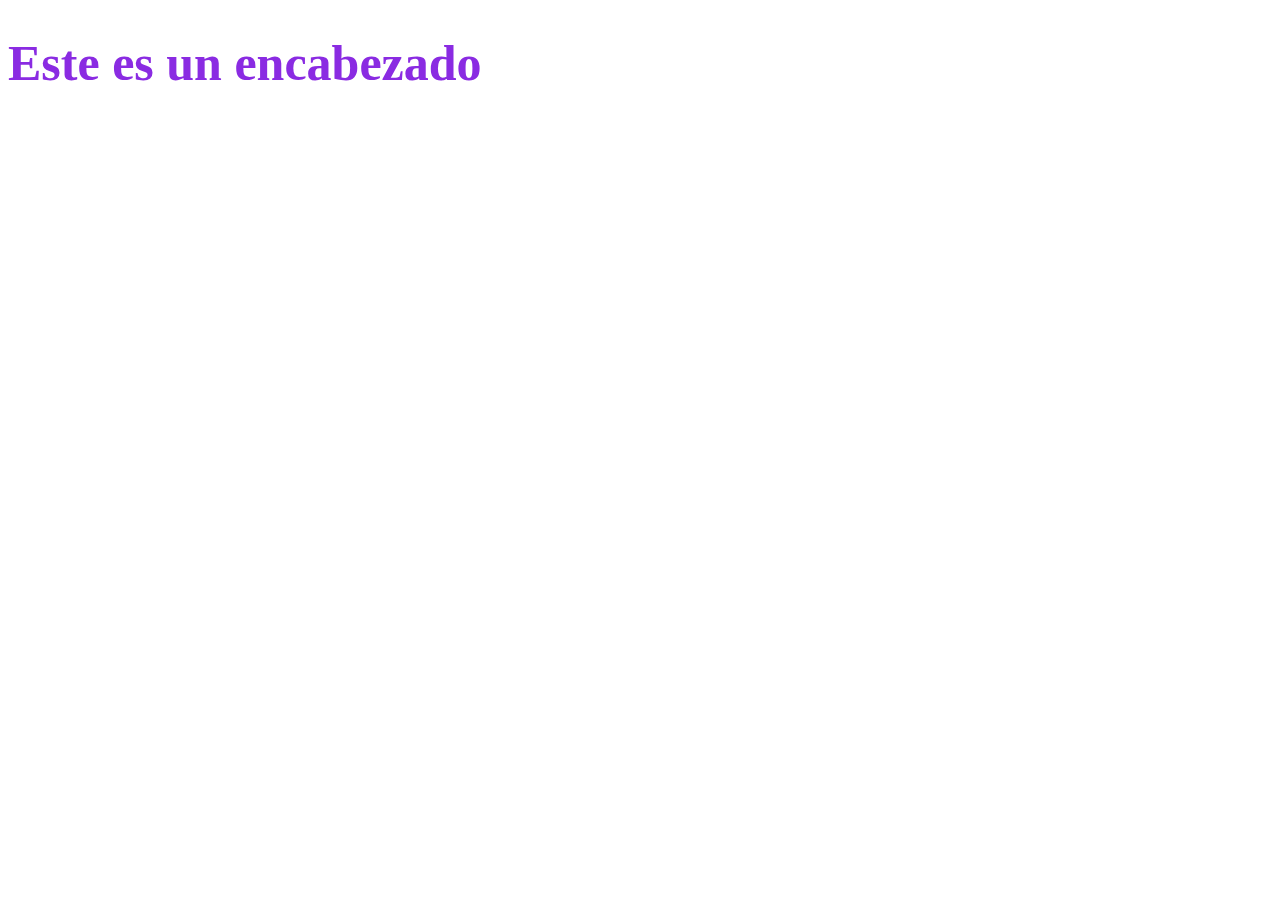
<file: index.html>
<!DOCTYPE html>
<html lang="en">
<head>
    <meta charset="UTF-8">
    <meta name="viewport" content="width=device-width, initial-scale=1.0">
    <title>Document</title>
    <style>
        /*h1 {
           color:blueviolet;
           font-size: 50px; 
        }*/
    
    </style>
    <link rel="stylesheet" href="estilos.css">
</head>

<body>
    <!-- <h1 style="color:blueviolet; font-size:50px">Este es un Encabezado</h1> -->

    <h1>Este es un encabezado</h1>
</body>
</html>
</file>
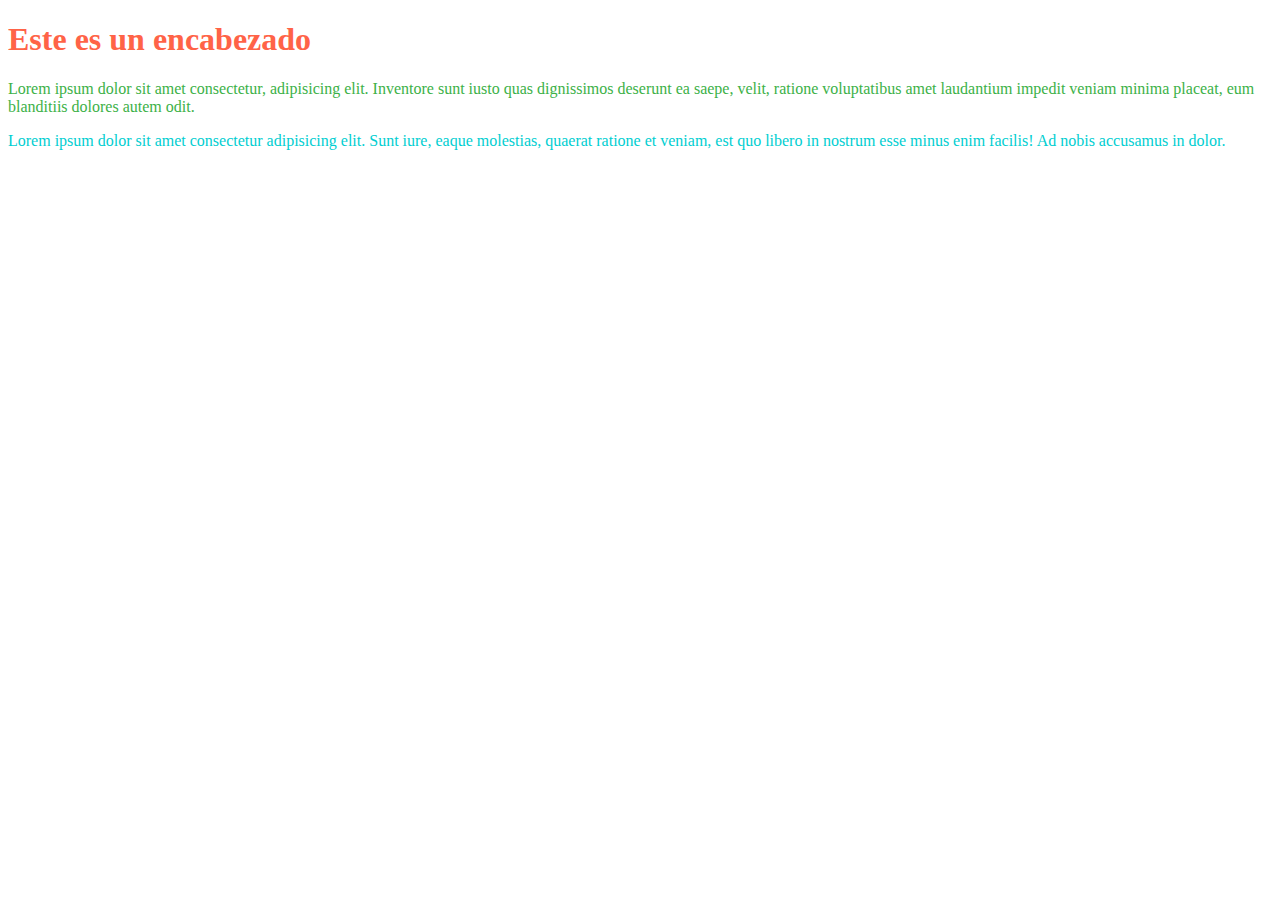
<file: 11 - Colores/colores.html>
<!DOCTYPE html>
<html lang="en">
<head>
    <meta charset="UTF-8">
    <meta name="viewport" content="width=device-width, initial-scale=1.0">
    <title>Colores</title>
    <link rel="stylesheet" href="colores.css">
</head>
<body>
    <h1 class="color">Este es un encabezado</h1>
    <p class="verde">Lorem ipsum dolor sit amet consectetur, adipisicing elit. Inventore sunt iusto quas dignissimos deserunt ea saepe, velit, ratione voluptatibus amet laudantium impedit veniam minima placeat, eum blanditiis dolores autem odit.</p>
    <p class="celeste">
        Lorem ipsum dolor sit amet consectetur adipisicing elit. Sunt iure, eaque molestias, quaerat ratione et veniam, est quo libero in nostrum esse minus enim facilis! Ad nobis accusamus in dolor.
    </p>
</body>
</html>
</file>
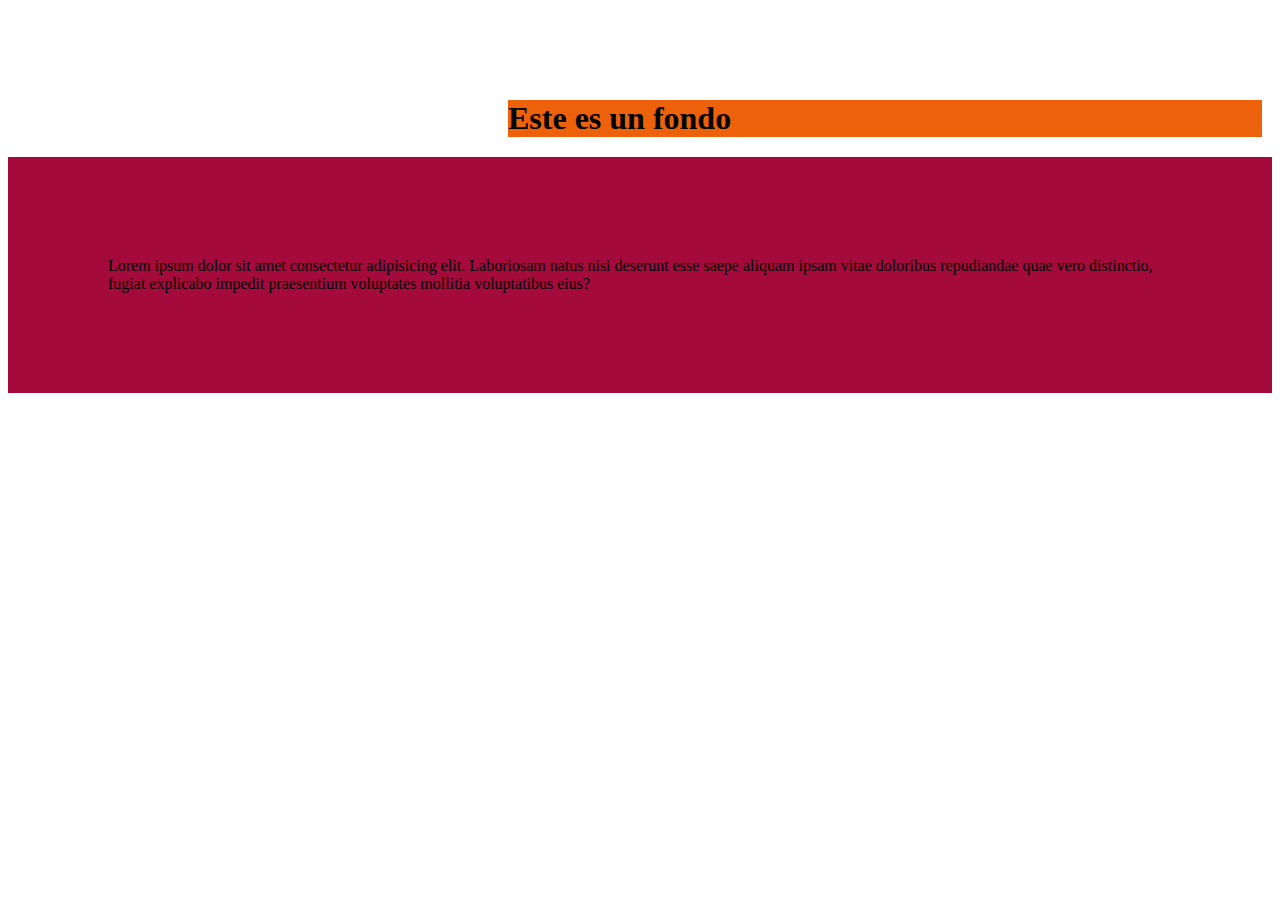
<file: 12 - Margenes y Padding/margenes-padding.html>
<!DOCTYPE html>
<html lang="en">
<head>
    <meta charset="UTF-8">
    <meta name="viewport" content="width=device-width, initial-scale=1.0">
    <title>Margenes-Padding</title>
    <link rel="stylesheet" href="margenes-padding.css">
</head>
<body>
    <h1>Este es un fondo</h1>
    <p>Lorem ipsum dolor sit amet consectetur adipisicing elit. Laboriosam natus nisi deserunt esse saepe aliquam ipsam vitae doloribus repudiandae quae vero distinctio, fugiat explicabo impedit praesentium voluptates mollitia voluptatibus eius?</p>
</body>
</html>
</file>
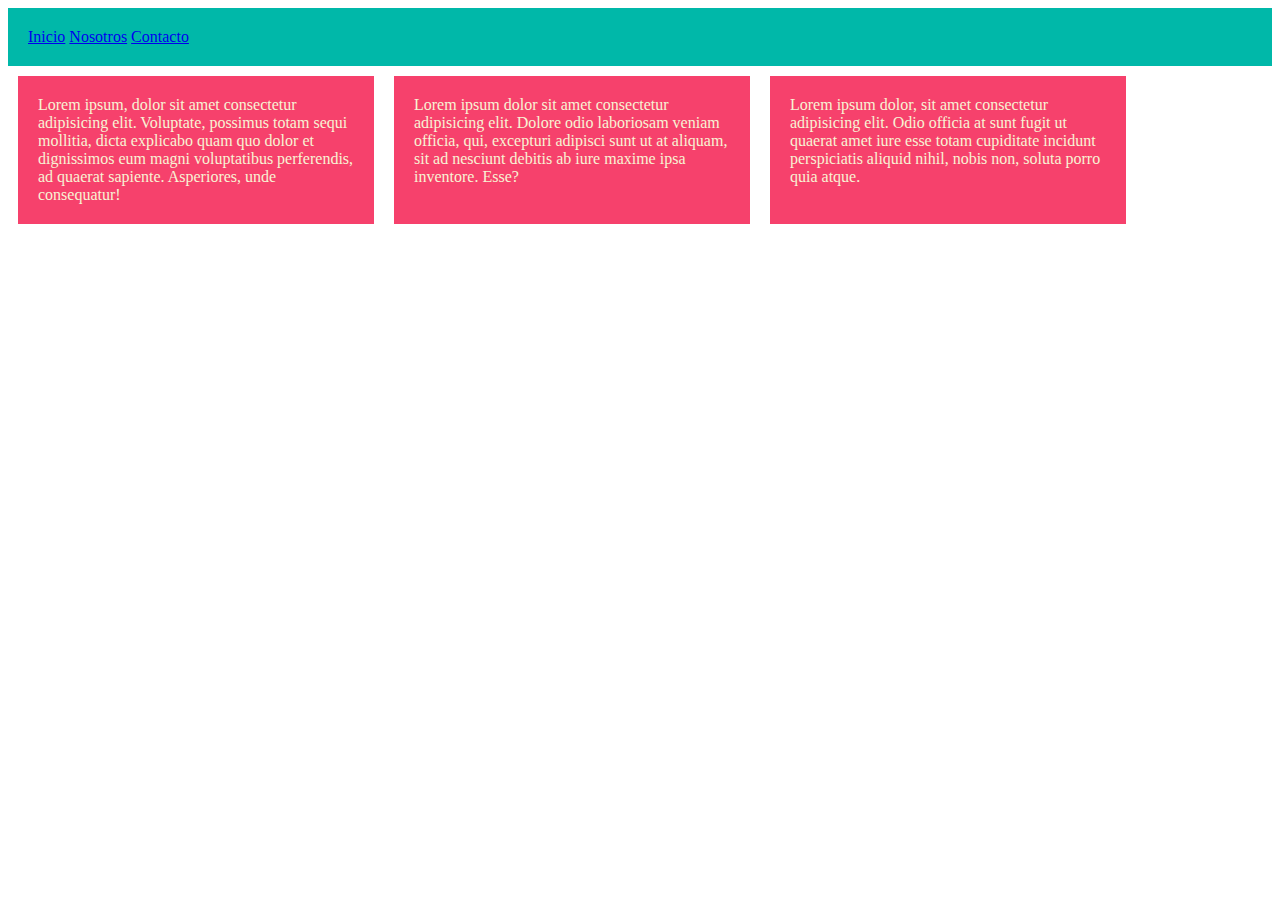
<file: 13 - Flexbox css3 Español/Columnas.html>
<!DOCTYPE html>
<html lang="en">
<head>
    <meta charset="UTF-8">
    <meta name="viewport" content="width=device-width, initial-scale=1.0">
    <title>Columnas</title>
    <link rel="stylesheet" href="columnas.css">
</head>
<body>
    <nav>   
        <a href="#">Inicio</a>
        <a href="#">Nosotros</a>
        <a href="#">Contacto</a>
    </nav>

    <section class="padre">
        <p class="columna">Lorem ipsum, dolor sit amet consectetur adipisicing elit. Voluptate, possimus totam sequi mollitia, dicta explicabo quam quo dolor et dignissimos eum magni voluptatibus perferendis, ad quaerat sapiente. Asperiores, unde consequatur!</p>
        <p class="columna">Lorem ipsum dolor sit amet consectetur adipisicing elit. Dolore odio laboriosam veniam officia, qui, excepturi adipisci sunt ut at aliquam, sit ad nesciunt debitis ab iure maxime ipsa inventore. Esse?</p>
        <p class="columna">Lorem ipsum dolor, sit amet consectetur adipisicing elit. Odio officia at sunt fugit ut quaerat amet iure esse totam cupiditate incidunt perspiciatis aliquid nihil, nobis non, soluta porro quia atque.</p>
    </section>
</body>
</html>
</file>
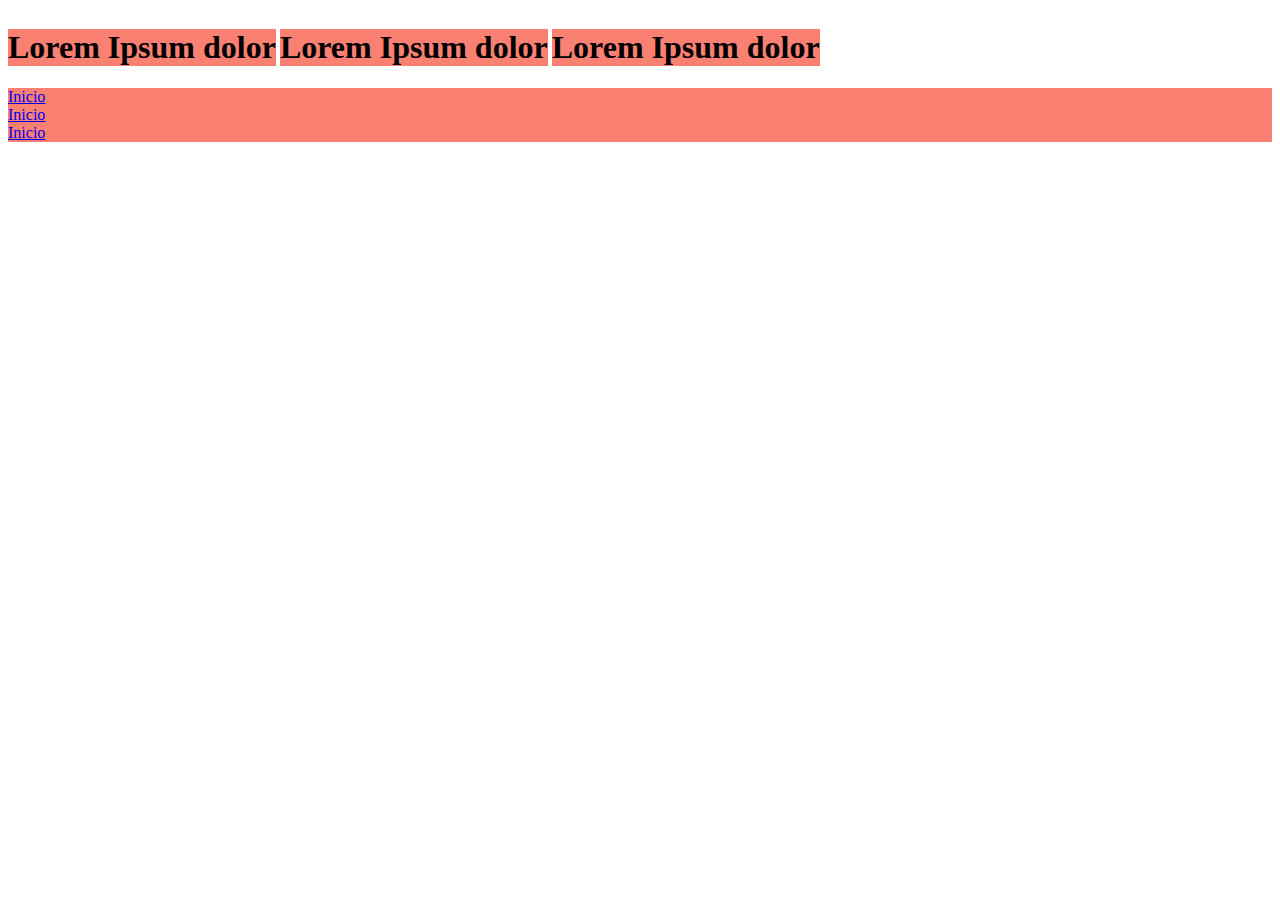
<file: 15 - Elementos de bloque y de línea/bloques.html>
<!DOCTYPE html>
<html lang="en">
<head>
    <meta charset="UTF-8">
    <meta name="viewport" content="width=device-width, initial-scale=1.0">
    <link rel="stylesheet" href="bloques.css">
    <title>Bloques</title>
</head>
<body>
    <h1>Lorem Ipsum dolor</h1>
    <h1>Lorem Ipsum dolor</h1>
    <h1>Lorem Ipsum dolor</h1>

    <div>
        <a href="#">Inicio</a>
        <a href="#">Inicio</a>
        <a href="#">Inicio</a>
    </div>
</body>
</html>
</file>
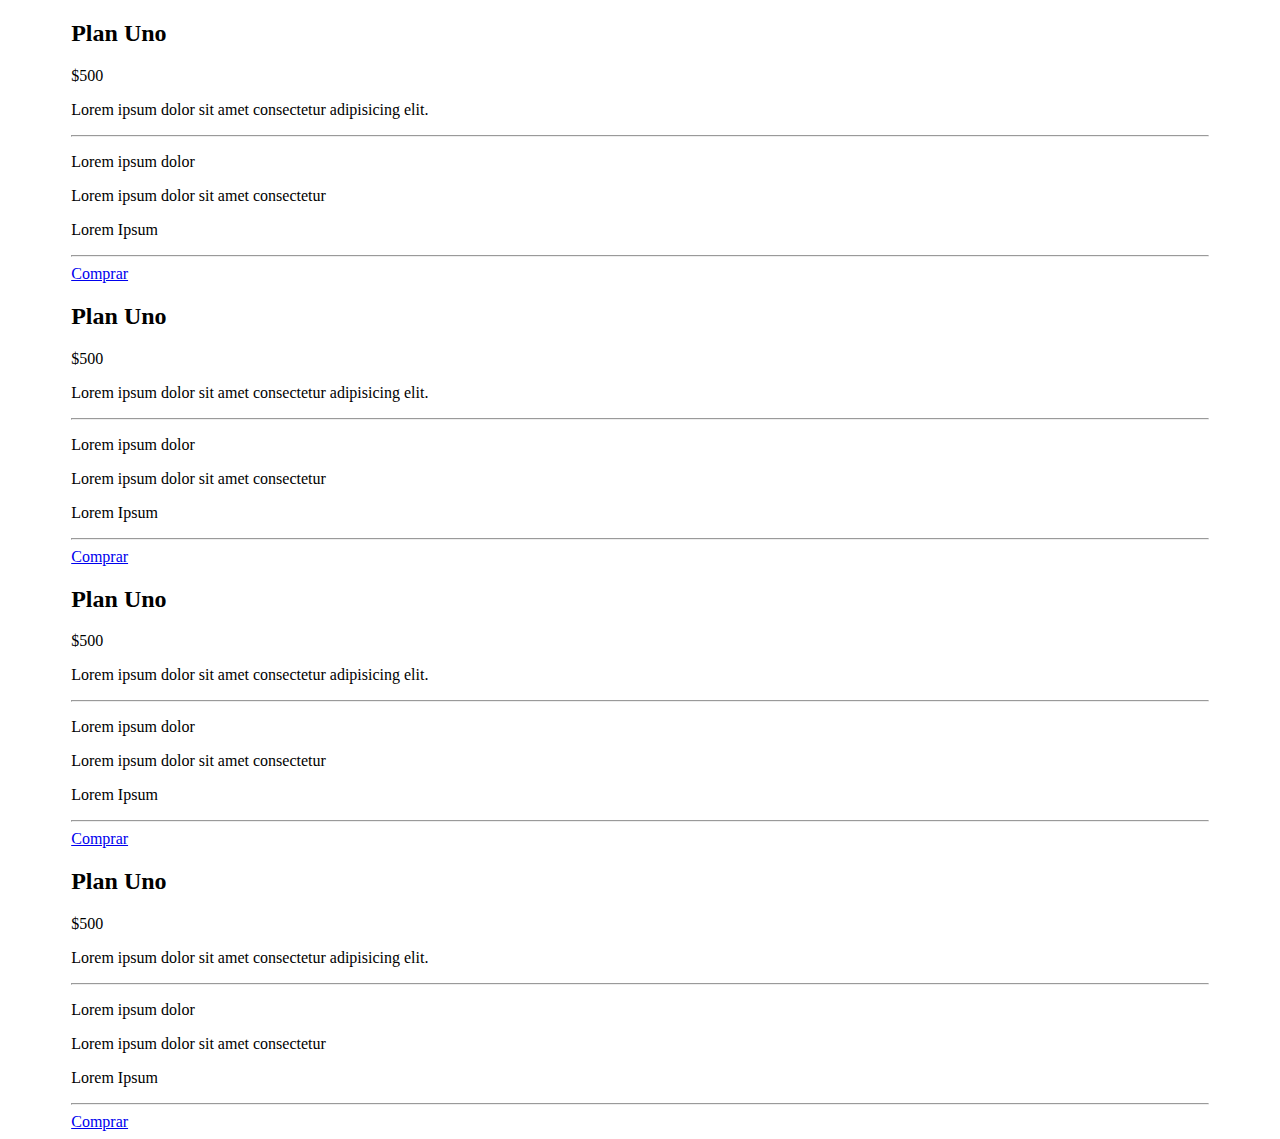
<file: 22 Crear tabla de precios con HTML y CSS - Centrando contenido/tabla-precios.html>
<!DOCTYPE html>
<html lang="en">
<head>
    <meta charset="UTF-8">
    <meta name="viewport" content="width=device-width, initial-scale=1.0">
    <title>Tabla de Precios</title>
    <link rel="stylesheet" href="tabla-precios.css">
</head>
<body>
    <section class="container">
    <div class="columna">
        <h2>Plan Uno</h2>
        <p class="precio">$500</p>
        <p>Lorem ipsum dolor sit amet consectetur adipisicing elit. </p>
        <hr>
        <p>Lorem ipsum dolor</p>
        <p>Lorem ipsum dolor sit amet consectetur</p>
        <p>Lorem Ipsum</p>
        <hr>
        <a href="#" class="btn-precio">Comprar</a>
    </div>

    <div class="columna">
        <h2>Plan Uno</h2>
        <p class="precio">$500</p>
        <p>Lorem ipsum dolor sit amet consectetur adipisicing elit. </p>
        <hr>
        <p>Lorem ipsum dolor</p>
        <p>Lorem ipsum dolor sit amet consectetur</p>
        <p>Lorem Ipsum</p>
        <hr>
        <a href="#" class="btn-precio">Comprar</a>
    </div>

    <div class="columna">
        <h2>Plan Uno</h2>
        <p class="precio">$500</p>
        <p>Lorem ipsum dolor sit amet consectetur adipisicing elit. </p>
        <hr>
        <p>Lorem ipsum dolor</p>
        <p>Lorem ipsum dolor sit amet consectetur</p>
        <p>Lorem Ipsum</p>
        <hr>
        <a href="#" class="btn-precio">Comprar</a>
    </div>

    <div class="columna">
        <h2>Plan Uno</h2>
        <p class="precio">$500</p>
        <p>Lorem ipsum dolor sit amet consectetur adipisicing elit. </p>
        <hr>
        <p>Lorem ipsum dolor</p>
        <p>Lorem ipsum dolor sit amet consectetur</p>
        <p>Lorem Ipsum</p>
        <hr>
        <a href="#" class="btn-precio">Comprar</a>
    </div>

</section>
</body>
</html>
</file>
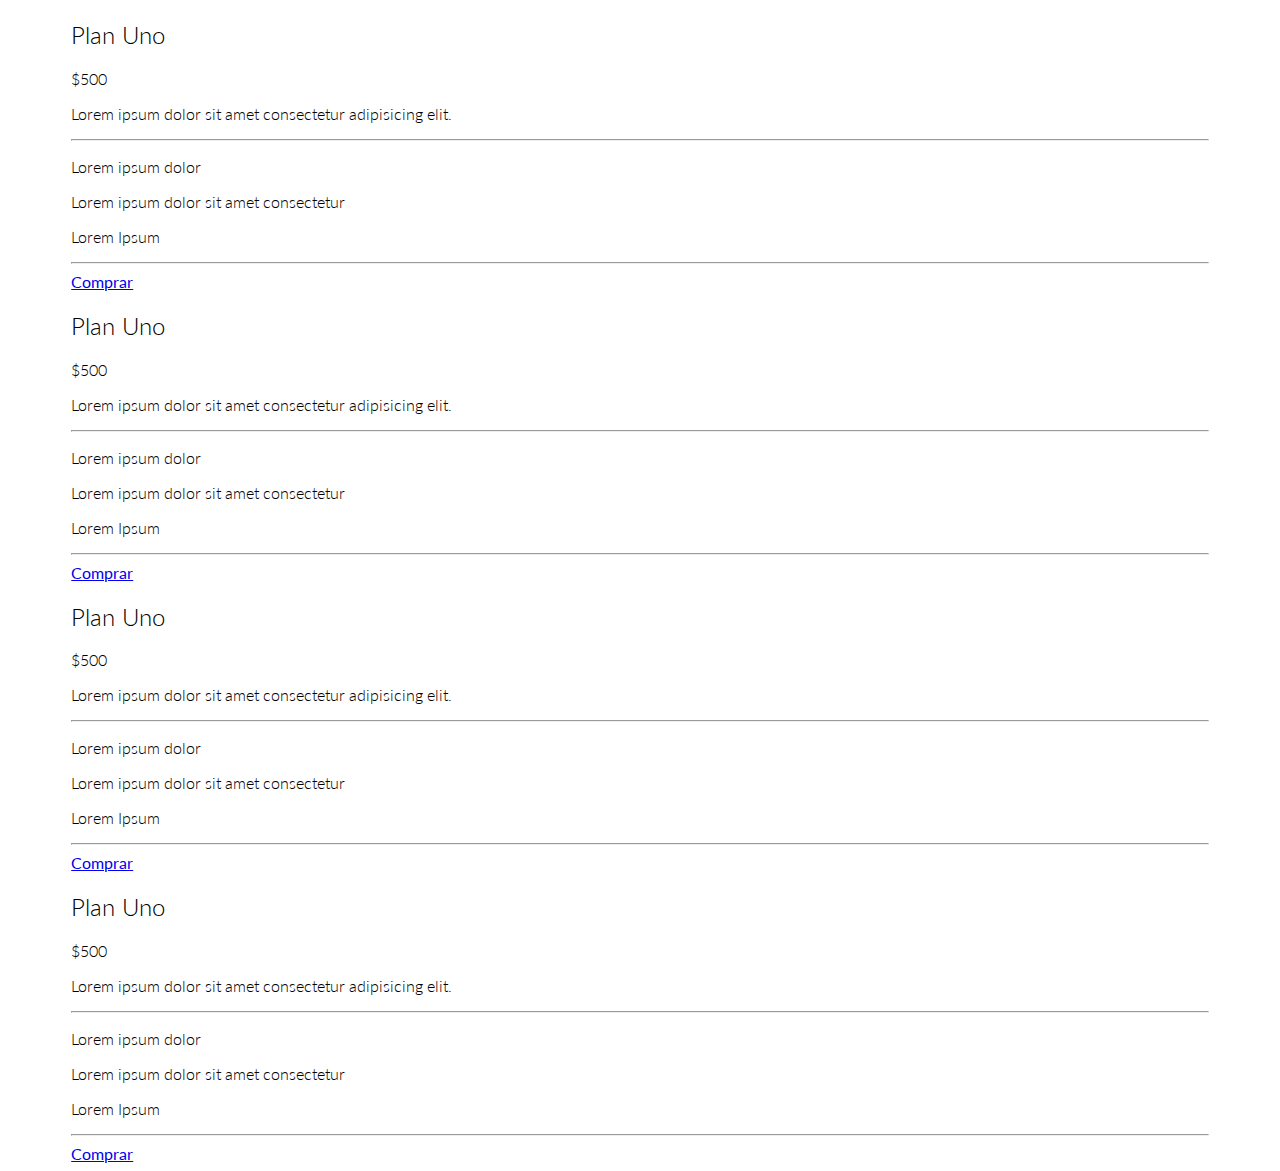
<file: 23 CSS letras bonitas - Google Fonts/tabla-precios.html>
<!DOCTYPE html>
<html lang="en">
<head>
    <meta charset="UTF-8">
    <meta name="viewport" content="width=device-width, initial-scale=1.0">
    <title>Tabla de Precios</title>
    <link rel="preconnect" href="https://fonts.googleapis.com">
<link rel="preconnect" href="https://fonts.gstatic.com" crossorigin>
<link href="https://fonts.googleapis.com/css2?family=Lato:wght@300;400;700&display=swap" rel="stylesheet">
    <link rel="stylesheet" href="tabla-precios.css">
</head>
<body>
    <section class="container">
    <div class="columna">
        <h2>Plan Uno</h2>
        <p class="precio">$500</p>
        <p>Lorem ipsum dolor sit amet consectetur adipisicing elit. </p>
        <hr>
        <p>Lorem ipsum dolor</p>
        <p>Lorem ipsum dolor sit amet consectetur</p>
        <p>Lorem Ipsum</p>
        <hr>
        <a href="#" class="btn-precio">Comprar</a>
    </div>

    <div class="columna">
        <h2>Plan Uno</h2>
        <p class="precio">$500</p>
        <p>Lorem ipsum dolor sit amet consectetur adipisicing elit. </p>
        <hr>
        <p>Lorem ipsum dolor</p>
        <p>Lorem ipsum dolor sit amet consectetur</p>
        <p>Lorem Ipsum</p>
        <hr>
        <a href="#" class="btn-precio">Comprar</a>
    </div>

    <div class="columna">
        <h2>Plan Uno</h2>
        <p class="precio">$500</p>
        <p>Lorem ipsum dolor sit amet consectetur adipisicing elit. </p>
        <hr>
        <p>Lorem ipsum dolor</p>
        <p>Lorem ipsum dolor sit amet consectetur</p>
        <p>Lorem Ipsum</p>
        <hr>
        <a href="#" class="btn-precio">Comprar</a>
    </div>

    <div class="columna">
        <h2>Plan Uno</h2>
        <p class="precio">$500</p>
        <p>Lorem ipsum dolor sit amet consectetur adipisicing elit. </p>
        <hr>
        <p>Lorem ipsum dolor</p>
        <p>Lorem ipsum dolor sit amet consectetur</p>
        <p>Lorem Ipsum</p>
        <hr>
        <a href="#" class="btn-precio">Comprar</a>
    </div>

</section>
</body>
</html>
</file>
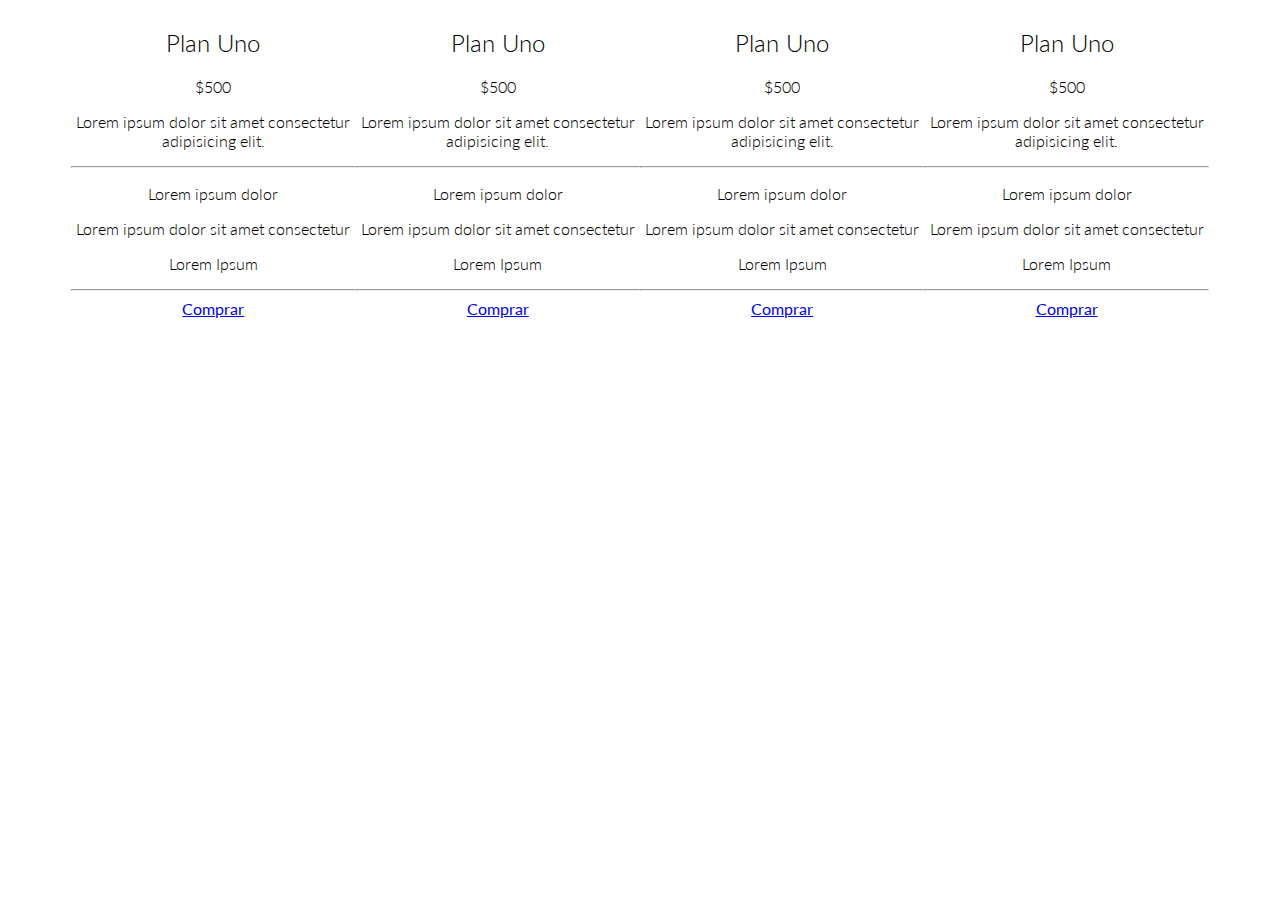
<file: 24 Crear tabla de precios con HTML y CSS - Columnas con Flexbox/tabla-precios.html>
<!DOCTYPE html>
<html lang="en">
<head>
    <meta charset="UTF-8">
    <meta name="viewport" content="width=device-width, initial-scale=1.0">
    <title>Tabla de Precios</title>
    <link rel="preconnect" href="https://fonts.googleapis.com">
<link rel="preconnect" href="https://fonts.gstatic.com" crossorigin>
<link href="https://fonts.googleapis.com/css2?family=Lato:wght@300;400;700&display=swap" rel="stylesheet">
    <link rel="stylesheet" href="tabla-precios.css">
</head>
<body>
    <section class="container flex text-center">
    <div class="columna">
        <h2>Plan Uno</h2>
        <p class="precio">$500</p>
        <p>Lorem ipsum dolor sit amet consectetur adipisicing elit. </p>
        <hr>
        <p>Lorem ipsum dolor</p>
        <p>Lorem ipsum dolor sit amet consectetur</p>
        <p>Lorem Ipsum</p>
        <hr>
        <a href="#" class="btn-precio">Comprar</a>
    </div>

    <div class="columna">
        <h2>Plan Uno</h2>
        <p class="precio">$500</p>
        <p>Lorem ipsum dolor sit amet consectetur adipisicing elit. </p>
        <hr>
        <p>Lorem ipsum dolor</p>
        <p>Lorem ipsum dolor sit amet consectetur</p>
        <p>Lorem Ipsum</p>
        <hr>
        <a href="#" class="btn-precio">Comprar</a>
    </div>

    <div class="columna">
        <h2>Plan Uno</h2>
        <p class="precio">$500</p>
        <p>Lorem ipsum dolor sit amet consectetur adipisicing elit. </p>
        <hr>
        <p>Lorem ipsum dolor</p>
        <p>Lorem ipsum dolor sit amet consectetur</p>
        <p>Lorem Ipsum</p>
        <hr>
        <a href="#" class="btn-precio">Comprar</a>
    </div>

    <div class="columna">
        <h2>Plan Uno</h2>
        <p class="precio">$500</p>
        <p>Lorem ipsum dolor sit amet consectetur adipisicing elit. </p>
        <hr>
        <p>Lorem ipsum dolor</p>
        <p>Lorem ipsum dolor sit amet consectetur</p>
        <p>Lorem Ipsum</p>
        <hr>
        <a href="#" class="btn-precio">Comprar</a>
    </div>

</section>
</body>
</html>
</file>
<file: estilos.css>
h1 {
    color:blueviolet;
    font-size: 50px; 
 }
</file>
<file: 11 - Colores/colores.css>
.color{
    color:tomato;
}

.verde{
    color: rgb(60,177,71);
}

.celeste{
    color: #00CED1;
}
</file>
<file: 12 - Margenes y Padding/margenes-padding.css>
h1{
    background: #ec610a;
    /*margin-left: 100px;
    margin-bottom: 200px;*/
    /*margin: 100px;*/
   /* margin: 200px 100px;*//*arriba-abajo  izquierda-derecha*/
   margin: 100px 10px 20px 500px;/*en el sentido de las agujas del reloj empezando a las 12"*/
}

p{
    background: #a40a3c;
    padding: 100px;/*en todos los lados, margen interno*/
}
</file>
<file: 13 - Flexbox css3 Español/columnas.css>
nav{
    background: #00b8a9;
    padding: 20px;
}

.columna{
    background: #f6416c;
    color: #f8f3d4;
    padding: 20px;
    width: 25%;
    margin:10px;
}

.padre{
    display: flex;
}
</file>
<file: 15 - Elementos de bloque y de línea/bloques.css>
h1{
    background: salmon;
    display:inline-block;  /*Elementos de bloques a linea*/
      
}

a{
    background: salmon;
    display: block;/*Elementos de linea a elementos de bloque*/
}
</file>
<file: 22 Crear tabla de precios con HTML y CSS - Centrando contenido/tabla-precios.css>
.container{
    margin:0 auto;
    width: 90%;
}
</file>
<file: 23 CSS letras bonitas - Google Fonts/tabla-precios.css>
body{
    font-family: 'Lato', sans-serif;
}

h2{
    font-weight: 300;
}

p{
    font-weight: 300;
}
.container{
    margin:0 auto;
    width: 90%;
}
</file>
<file: 24 Crear tabla de precios con HTML y CSS - Columnas con Flexbox/tabla-precios.css>
body{
    font-family: 'Lato', sans-serif;
}

h2{
    font-weight: 300;
}

p{
    font-weight: 300;
}
.container{
    margin:0 auto;
    width: 90%;
}

.flex{
    display:flex
}

.text-center{
    text-align: center;
}
</file>
